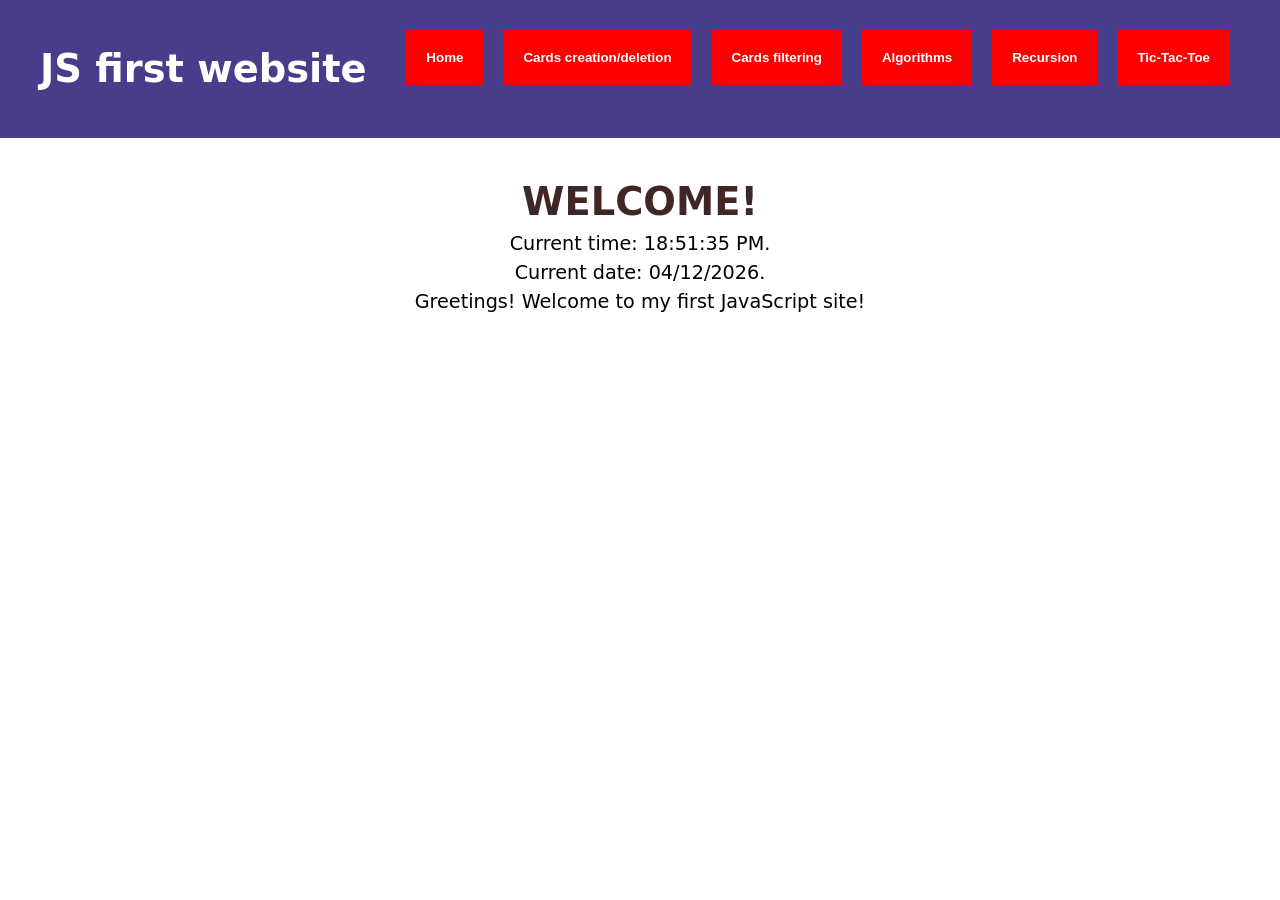
<file: mainAssignment/index.html>
<!doctype html>
<html lang="en">
    <head>
        <meta charset="UTF-8" />
        <meta name="viewport" content="width=device-width, initial-scale=1.0" />
        <title>JavaScript Experimenting Site</title>
        <link rel="stylesheet" href="styles/general.css" />
        <link rel="stylesheet" href="styles/homePage.css" />
        <link rel="stylesheet" href="styles/cardsCreationDeletionPage.css" />
        <link rel="stylesheet" href="styles/cardsFilteringPage.css" />
        <link rel="stylesheet" href="styles/algorithmsPage.css" />
        <link rel="stylesheet" href="styles/recursionPage.css" />
        <link rel="stylesheet" href="styles/ticTacToePage.css" />
        <script src="logic/homePage.js" defer></script>
        <script src="logic/showHideDivs.js" defer></script>
        <script src="logic/showAvailableCards.js" defer></script>
        <script src="logic/cardCreationDeletion.js" defer></script>
        <script src="logic/showCards.js" defer></script>
        <script src="logic/enableFindCard.js" defer></script>
        <script src="logic/filterCards.js" defer></script>
        <script src="logic/cardsSorting.js" defer></script>
        <script src="logic/cardsReversing.js" defer></script>
        <script src="logic/algorithms.js" defer></script>
        <script src="logic/encryption.js" defer></script>
        <script src="logic/decryption.js" defer></script>
        <script src="logic/recursion.js" defer></script>
        <script src="logic/game.js" defer></script>
    </head>
    <body>
        <header>
            <div class="separator">
                <div id="page-title">
                    <h1>JS first website</h1>
                </div>
                <div id="header-navigation">
                    <nav>
                        <ul>
                            <li><button id="show-home-page">Home</button></li>
                            <li><button id="show-cards-creation-deletion-page">Cards creation/deletion</button></li>
                            <li><button id="show-cards-filtering-page">Cards filtering</button></li>
                            <li><button id="show-algorithms-page">Algorithms</button></li>
                            <li><button id="show-recursion-page">Recursion</button></li>
                            <li><button id="show-tic-tac-toe-page">Tic-Tac-Toe</button></li>
                        </ul>
                    </nav>
                </div>
            </div>
        </header>

        <div id="home-page">
            <h1>WELCOME!</h1>
            <main>
                <div id="current-time">Current time: <span id="clock"></span>.</div>
                <div id="current-date">Current date: <span id="date"></span>.</div>
                <div id="greeting-message">Greetings! Welcome to my first JavaScript site!</div>
            </main>
        </div>

        <div id="cards-creation-deletion-page">
            <h1>Create/Delete cards</h1>
            <form>
                <input type="text" id="full-name" placeholder="Full Name" />
                <input type="email" id="email" placeholder="Email address" required />
                <button type="button">Create card</button>
            </form>
            <p id="error-message-creation"></p>
            <section id="all-cards"></section>
        </div>

        <div id="cards-filtering-page">
            <h1>Filter cards</h1>
            <div id="filtering-menu">
                <select id="filter-select">
                    <option value="age">Age</option>
                    <option value="name">Name</option>
                    <option value="admin">Admin</option>
                    <option value="grades">Grades</option>
                    <option value="address">Address</option>
                </select>
                <input type="text" id="search-bar" name="search-bar" />
                <button type="button" id="find" disabled>Find</button>
                <button type="button" id="reset">Reset</button>
                <button type="button" id="sort">Sort</button>
                <button type="button" id="reverse">Reverse</button>
            </div>
            <section id="ten-cards"></section>
        </div>

        <div id="algorithms-page">
            <h1>Algorithms</h1>
            <div class="separator">
                <section id="algorithms-1">
                    <h2>Example algorithms:</h2>
                    <div class="separator">
                        <label>Choose your algorithm:</label>
                        <select id="available-algorithms">
                            <option value="palindrome">Palindrome</option>
                            <option value="prime">Prime</option>
                            <option value="password">Password</option>
                            <option value="unique">Unique</option>
                        </select>
                        <input type="text" name="algorithm-input" id="algorithm-input" />
                    </div>
                </section>
                <section id="algorithms-2">
                    <h2>Encryption/Decryption algorithms:</h2>
                    <div id="encrypt-decrypt-section" class="separator">
                        <label id="encrypted-decrypted-data"></label>
                        <input
                            type="text"
                            id="encryption-decryption-input-string"
                            name="encryption-decryption-input-string"
                            placeholder="Text"
                        />
                        <input type="number" id="number-of-shiftings" name="number-of-shiftings" placeholder="Number" />
                        <button type="button" id="encrypt">Encrypt</button>
                        <button type="button" id="decrypt">Decrypt</button>
                    </div>
                    <label id="error-label"></label>
                </section>
            </div>
        </div>

        <div id="recursion-page">
            <h1>Recursion</h1>
            <div class="separator">
                <input
                    type="number"
                    id="recursion-page-input"
                    name="recursion-page-input"
                    placeholder="Enter a number"
                />
                <select id="algorithm-selection">
                    <option value="factorial">Factorial</option>
                    <option value="fibonacci">Fibonacci</option>
                </select>
                <select id="calculation-type">
                    <option value="iterative">Iterative</option>
                    <option value="recursive">Recursive</option>
                </select>
            </div>
            <label id="calculation-result"></label>
        </div>

        <div id="tic-tac-toe-page">
            <h1 id="game-header">Tic-Tac-Toe</h1>
            <label id="cur-player"></label>
            <div id="tic-tac-toe-game">
                <canvas id="game-board"></canvas>
            </div>
            <button id="reset-game">Reset game</button>
        </div>
    </body>
</html>
</file>
<file: mainAssignment/styles/general.css>
* {
    box-sizing: border-box;
    margin: 0;
    padding: 0;
}

body {
    min-height: 100vh;
    min-width: 100vw;
    font: 1.2em / 1.5 system-ui;
}

header .separator {
    position: relative;
    overflow: hidden;
    width: fit-content;
    min-width: 100%;
    display: flex;
    background-color: darkslateblue;
    color: white;
    padding: 20px;
    margin-bottom: 15px;
}

header .separator #page-title {
    position: relative;
    padding: 20px;
}

header .separator #header-navigation {
    margin-left: auto;
}

header .separator #header-navigation ul {
    display: flex;
    justify-content: center;
    align-items: center;
    list-style-type: none;
    flex-wrap: wrap;
    flex-flow: row wrap;
    width: max-content;
    padding: 10px;
}

header .separator #header-navigation ul li {
    justify-content: center;
    align-items: center;
    text-align: center;
    margin-right: 20px;
}

header .separator #header-navigation ul li button {
    color: white;
    text-decoration: none;
    background-color: red;
    border: transparent;
    cursor: pointer;
    padding: 20px;
    font-weight: bold;
}

header .separator #header-navigation ul li button:link {
    background-color: red;
}

header .separator #header-navigation ul li button:visited {
    background-color: red;
}

header .separator #header-navigation ul li button:hover {
    background-color: rgb(105, 36, 36);
}

header .separator #header-navigation ul li button:focus {
    background-color: gray;
}
</file>
<file: mainAssignment/styles/homePage.css>
#home-page {
    text-align: center;
    min-width: 100%;
    position: relative;
    padding: 20px;
    margin-bottom: 15px;
    display: block;
}

#home-page h1 {
    color: rgb(65, 38, 38);
}
</file>
<file: mainAssignment/styles/cardsCreationDeletionPage.css>
#cards-creation-deletion-page {
    text-align: center;
    min-width: 100%;
    position: relative;
    padding: 20px;
    margin-bottom: 15px;
    display: none;
}

#cards-creation-deletion-page h1 {
    color: rgb(65, 38, 38);
}

#cards-creation-deletion-page form {
    margin-bottom: 10px;
}

#cards-creation-deletion-page p #error-message-creation {
    display: none;
}

#cards-creation-deletion-page section {
    display: flex;
    flex-wrap: wrap;
}

#cards-creation-deletion-page section .card {
    border: 2px solid black;
    border-radius: 10px;
    width: fit-content;
    height: fit-content;
    inline-size: fit-content;
    block-size: fit-content;
    margin-bottom: 10px;
    margin-right: 10px;
    justify-content: center;
    align-items: center;
    position: relative;
}

#cards-creation-deletion-page section button .del {
    border: 2px solid black;
    border-radius: 10px;
    color: red;
    position: absolute;
    top: 0;
    right: 0;
    cursor: pointer;
    background-color: transparent;
    display: none;
}
</file>
<file: mainAssignment/styles/cardsFilteringPage.css>
#cards-filtering-page {
    text-align: center;
    min-width: 100%;
    position: relative;
    padding: 20px;
    margin-bottom: 15px;
    display: none;
}

#cards-filtering-page h1 {
    color: rgb(65, 38, 38);
}

#cards-filtering-page #filtering-menu {
    margin-bottom: 10px;
}

#cards-filtering-page section {
    display: flex;
    flex-wrap: wrap;
}
</file>
<file: mainAssignment/styles/algorithmsPage.css>
#algorithms-page {
    text-align: center;
    min-width: 100%;
    position: relative;
    padding: 20px;
    margin-bottom: 15px;
    display: none;
}

#algorithms-page h1,
#algorithms-page h2 {
    color: rgb(65, 38, 38);
}

#algorithms-page .separator {
    position: relative;
    width: fit-content;
    display: flex;
    flex-wrap: wrap;
    flex-direction: row;
    min-width: 100%;
    padding: 20px;
}

#algorithms-page .separator #algorithms-1 {
    position: relative;
    padding: 20px;
    margin-left: 30px;
    float: left;
}

#algorithms-page .separator #algorithms-1 .separator label {
    padding: 10px;
}

#algorithms-page .separator #algorithms-2 {
    margin-left: auto;
    margin-right: 30px;
    padding: 20px;
}

#algorithms-page .separator #algorithms-2 input {
    margin-right: 10px;
}
#algorithms-page .separator #algorithms-2 .separator label {
    display: none;
    margin-right: 40px;
}

#algorithms-page .separator #algorithms-2 #error-label {
    display: none;
    color: red;
}
</file>
<file: mainAssignment/styles/recursionPage.css>
#recursion-page {
    text-align: center;
    min-width: 100%;
    position: relative;
    padding: 20px;
    margin-bottom: 15px;
    display: none;
}

#recursion-page h1 {
    color: rgb(65, 38, 38);
}
</file>
<file: mainAssignment/styles/ticTacToePage.css>
#tic-tac-toe-page {
    text-align: center;
    min-width: 100%;
    position: relative;
    padding: 20px;
    margin-bottom: 15px;
    display: none;
}

#tic-tac-toe-page h1 {
    color: rgb(65, 38, 38);
    margin-bottom: 10px;
}

#tic-tac-toe-page label {
    font-size: 1.2em;
}

#tic-tac-toe-page #tic-tac-toe-game #game-board {
    border: 2px solid black;
    width: 700px;
    height: 300px;
    object-fit: contain;
    display: flex;
    justify-content: center;
    padding: 10px;
    margin: auto;
    margin-bottom: 10px;
}

#tic-tac-toe-page #reset-game {
    font: 1.2em / 1.5 system-ui;
    display: flex;
    margin: auto;
}
</file>
